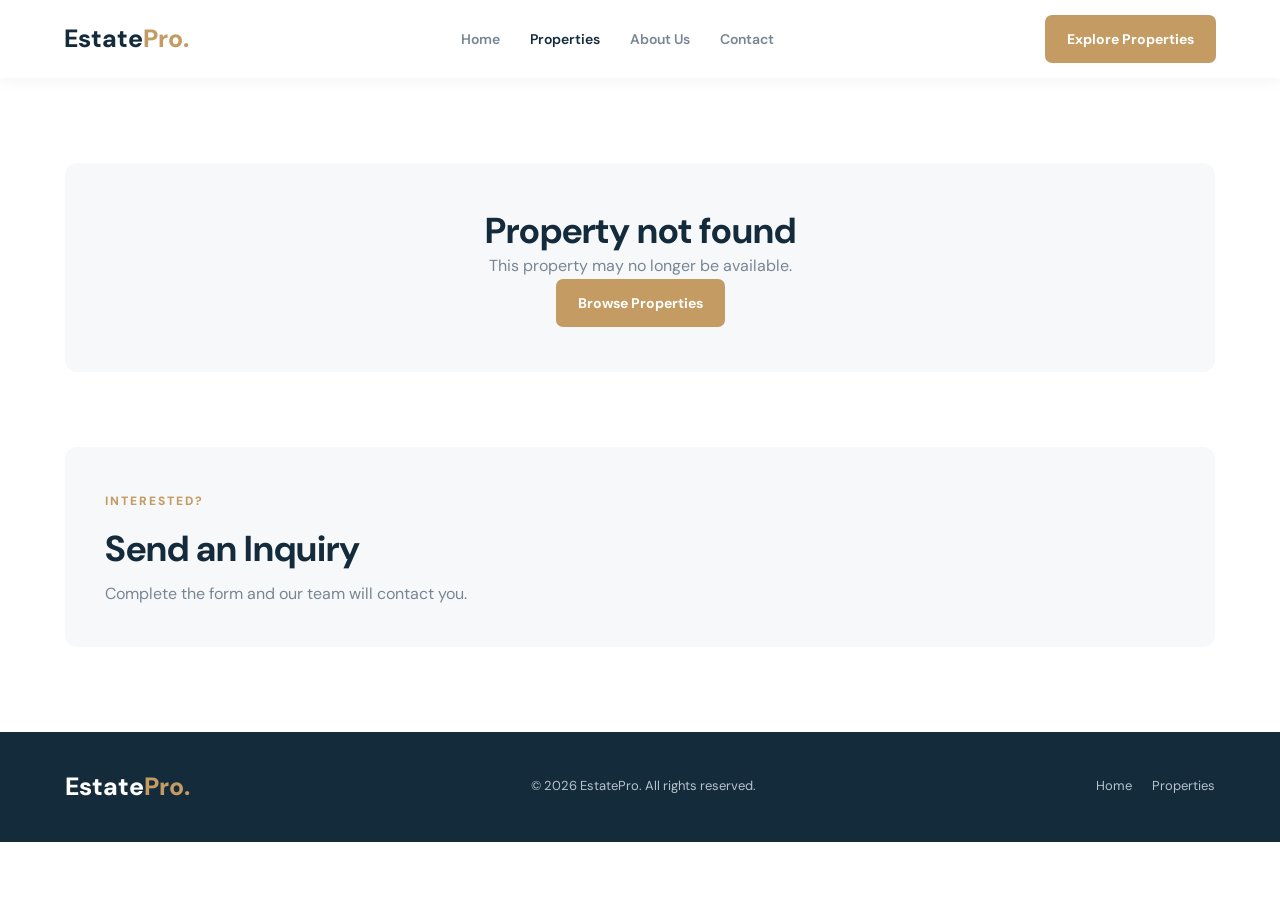
<file: property-details.html>
<!DOCTYPE html>
<html lang="en">
<head>
  <meta charset="UTF-8">
  <meta name="viewport" content="width=device-width, initial-scale=1.0">
  <title>Property Details | EstatePro</title>
  <link rel="stylesheet" href="css/style.css">
</head>
<body>

<header class="navbar">
  <a href="index.html" class="logo">Estate<span>Pro.</span></a>
  <button class="menu-toggle" id="menuToggle" aria-label="Toggle navigation">☰</button>
  <nav class="nav-links" id="navLinks">
    <a href="index.html">Home</a>
    <a href="properties.html" class="active">Properties</a>
    <a href="index.html#about">About Us</a>
    <a href="index.html#contact">Contact</a>
  </nav>
  <a href="properties.html" class="btn btn-primary nav-btn">Explore Properties</a>
</header>

<main class="container section">
  <div id="propertyDetails">
    <p>Loading property...</p>
  </div>

  <section class="inquiry-section" id="inquiry">
    <div>
      <span class="eyebrow">INTERESTED?</span>
      <h2>Send an Inquiry</h2>
      <p>Complete the form and our team will contact you.</p>
    </div>

    <form id="inquiryForm" class="inquiry-form">
      <input type="hidden" id="inquiryPropertyId">

      <div class="field">
        <label for="inquiryName">Full Name</label>
        <input id="inquiryName" type="text" required placeholder="Your name">
      </div>

      <div class="field">
        <label for="inquiryEmail">Email Address</label>
        <input id="inquiryEmail" type="email" required placeholder="Your email">
      </div>

      <div class="field">
        <label for="inquiryPhone">Phone Number</label>
        <input id="inquiryPhone" type="tel" required placeholder="Your phone">
      </div>

      <div class="field">
        <label for="inquiryMessage">Message</label>
        <textarea id="inquiryMessage" rows="4" placeholder="I'm interested in this property..."></textarea>
      </div>

      <button type="submit" class="btn btn-primary">Submit Inquiry</button>
      <p id="inquiryFeedback" class="form-feedback" aria-live="polite"></p>
    </form>
  </section>
</main>

<footer class="footer">
  <div class="container footer-content">
    <a href="index.html" class="logo">Estate<span>Pro.</span></a>
    <p>© 2026 EstatePro. All rights reserved.</p>
    <div><a href="index.html">Home</a><a href="properties.html">Properties</a></div>
  </div>
</footer>

<script src="js/script.js"></script>
</body>
</html>
</file>
<file: css/style.css>
@import url('https://fonts.googleapis.com/css2?family=DM+Sans:wght@400;500;600;700;800&display=swap');

:root {
  --primary: #142b3b;
  --primary-light: #24475c;
  --accent: #c49b62;
  --background: #f7f8fa;
  --white: #fff;
  --text: #263746;
  --muted: #788693;
  --border: #e5e9ed;
  --radius: 12px;
}

* {
  margin: 0;
  padding: 0;
  box-sizing: border-box;
}

html {
  scroll-behavior: smooth;
}

body {
  font-family: 'DM Sans', sans-serif;
  color: var(--text);
  background: var(--white);
  line-height: 1.6;
}

a {
  text-decoration: none;
  color: inherit;
}

button, input, select, textarea {
  font: inherit;
}

button {
  cursor: pointer;
}

.container {
  width: min(1150px, 90%);
  margin: auto;
}

.navbar {
  min-height: 78px;
  padding: 14px 5%;
  display: flex;
  align-items: center;
  justify-content: space-between;
  gap: 24px;
  background: var(--white);
  position: sticky;
  top: 0;
  z-index: 100;
  box-shadow: 0 2px 15px rgba(0,0,0,.05);
}

.logo {
  font-size: 25px;
  font-weight: 800;
  color: var(--primary);
}

.logo span {
  color: var(--accent);
}

.nav-links {
  display: flex;
  gap: 30px;
  align-items: center;
}

.nav-links a {
  color: var(--muted);
  font-size: 14px;
  font-weight: 600;
}

.nav-links a:hover,
.nav-links a.active {
  color: var(--primary);
}

.btn {
  border: 0;
  border-radius: 7px;
  padding: 13px 22px;
  display: inline-flex;
  justify-content: center;
  align-items: center;
  font-weight: 700;
  font-size: 14px;
  transition: .2s;
}

.btn-primary {
  background: var(--accent);
  color: var(--white);
}

.btn-primary:hover {
  background: #ad824b;
  transform: translateY(-2px);
}

.btn-outline {
  border: 1px solid var(--border);
  background: white;
  color: var(--primary);
}

.menu-toggle {
  display: none;
  border: 0;
  background: transparent;
  font-size: 26px;
  color: var(--primary);
}

.hero {
  min-height: 590px;
  display: flex;
  align-items: center;
  background:
    linear-gradient(90deg, rgba(11,30,44,.88), rgba(11,30,44,.25)),
    url('https://images.unsplash.com/photo-1600596542815-ffad4c1539a9?auto=format&fit=crop&w=2000&q=85') center/cover;
  color: white;
}

.hero-content {
  width: min(1150px, 90%);
  margin: auto;
}

.eyebrow {
  color: var(--accent);
  font-size: 12px;
  font-weight: 800;
  letter-spacing: 2px;
  display: inline-block;
  margin-bottom: 15px;
}

.hero h1 {
  font-size: clamp(40px, 6vw, 68px);
  line-height: 1.12;
  max-width: 650px;
  margin-bottom: 20px;
}

.hero p {
  color: #e0e5e8;
  max-width: 480px;
  margin-bottom: 30px;
}

.search-section {
  position: relative;
  margin-top: -42px;
  z-index: 2;
}

.search-box,
.filters {
  display: grid;
  grid-template-columns: repeat(3, 1fr) auto;
  gap: 16px;
  align-items: end;
  padding: 25px;
  background: white;
  border-radius: var(--radius);
  box-shadow: 0 10px 40px rgba(0,0,0,.09);
}

.field {
  display: flex;
  flex-direction: column;
  gap: 7px;
}

.field label {
  font-size: 13px;
  font-weight: 700;
  color: var(--primary);
}

.field input,
.field select,
.field textarea {
  width: 100%;
  border: 1px solid var(--border);
  border-radius: 7px;
  padding: 12px;
  outline: none;
  background: white;
  color: var(--text);
}

.field input:focus,
.field select:focus,
.field textarea:focus {
  border-color: var(--accent);
  box-shadow: 0 0 0 3px rgba(196,155,98,.12);
}

.section {
  padding-top: 85px;
  padding-bottom: 85px;
}

.section-heading {
  display: flex;
  justify-content: space-between;
  align-items: end;
  gap: 20px;
  margin-bottom: 35px;
}

h2 {
  color: var(--primary);
  font-size: clamp(26px, 4vw, 36px);
  line-height: 1.25;
}

.section-heading p,
.contact-section p,
.page-banner p {
  color: var(--muted);
  margin-top: 9px;
}

.text-link {
  color: var(--accent);
  font-weight: 700;
}

.property-grid {
  display: grid;
  grid-template-columns: repeat(3, 1fr);
  gap: 25px;
}

.property-card {
  border: 1px solid var(--border);
  border-radius: var(--radius);
  overflow: hidden;
  background: white;
  transition: .25s;
}

.property-card:hover {
  transform: translateY(-5px);
  box-shadow: 0 12px 30px rgba(0,0,0,.08);
}

.property-image {
  height: 230px;
  position: relative;
  overflow: hidden;
}

.property-image img {
  width: 100%;
  height: 100%;
  object-fit: cover;
  transition: .4s;
}

.property-card:hover .property-image img {
  transform: scale(1.05);
}

.property-tag {
  position: absolute;
  top: 15px;
  left: 15px;
  background: var(--accent);
  color: white;
  border-radius: 4px;
  padding: 5px 10px;
  font-size: 11px;
  font-weight: 700;
}

.property-info {
  padding: 20px;
}

.property-info h3 {
  color: var(--primary);
  font-size: 19px;
  margin-bottom: 7px;
}

.property-location {
  color: var(--muted);
  font-size: 13px;
  margin-bottom: 16px;
}

.property-meta {
  display: flex;
  gap: 16px;
  padding: 14px 0;
  border-top: 1px solid var(--border);
  border-bottom: 1px solid var(--border);
  color: var(--muted);
  font-size: 12px;
}

.property-bottom {
  display: flex;
  align-items: center;
  justify-content: space-between;
  gap: 10px;
  margin-top: 16px;
}

.property-price {
  font-size: 18px;
  font-weight: 800;
  color: var(--primary);
}

.view-details {
  color: var(--accent);
  font-size: 13px;
  font-weight: 700;
}

.about-section {
  background: var(--background);
  padding: 75px 0;
}

.about-content {
  display: grid;
  grid-template-columns: 1fr 1fr;
  gap: 60px;
  align-items: center;
}

.about-content p {
  color: var(--muted);
}

.contact-section {
  display: flex;
  align-items: center;
  justify-content: space-between;
  gap: 30px;
}

.footer {
  background: var(--primary);
  color: white;
  padding: 35px 0;
}

.footer-content {
  display: flex;
  justify-content: space-between;
  align-items: center;
  gap: 20px;
  flex-wrap: wrap;
}

.footer .logo {
  color: white;
}

.footer p,
.footer a:not(.logo) {
  color: #b7c3cc;
  font-size: 13px;
}

.footer-content > div {
  display: flex;
  gap: 20px;
}

.page-banner {
  background: var(--background);
  padding: 65px 0;
}

.page-banner h1 {
  color: var(--primary);
  font-size: clamp(32px, 5vw, 48px);
}

.filters {
  grid-template-columns: repeat(4, 1fr) auto auto;
  box-shadow: none;
  border: 1px solid var(--border);
  margin-bottom: 45px;
}

.results-heading {
  display: flex;
  justify-content: space-between;
  margin-bottom: 25px;
}

.results-heading h2 {
  font-size: 25px;
}

#resultsCount {
  color: var(--muted);
  font-size: 14px;
}

.empty-state {
  grid-column: 1 / -1;
  text-align: center;
  color: var(--muted);
  padding: 45px 15px;
  background: var(--background);
  border-radius: var(--radius);
}

.details-layout {
  display: grid;
  grid-template-columns: 1.5fr 1fr;
  gap: 35px;
  align-items: start;
}

.details-image {
  width: 100%;
  height: 430px;
  object-fit: cover;
  border-radius: var(--radius);
}

.details-content h1 {
  color: var(--primary);
  font-size: 32px;
  line-height: 1.2;
  margin-bottom: 10px;
}

.details-content .property-price {
  font-size: 25px;
  margin: 20px 0;
}

.details-content p {
  color: var(--muted);
}

.details-features {
  display: flex;
  flex-wrap: wrap;
  gap: 12px;
  margin: 25px 0;
}

.feature {
  background: var(--background);
  padding: 12px 15px;
  border-radius: 7px;
  font-size: 13px;
}

.details-description {
  margin-top: 25px;
}

.inquiry-section {
  margin-top: 75px;
  padding: 40px;
  border-radius: var(--radius);
  background: var(--background);
  display: grid;
  grid-template-columns: 1fr 1fr;
  gap: 50px;
}

.inquiry-section p {
  color: var(--muted);
  margin-top: 10px;
}

.inquiry-form {
  display: grid;
  gap: 15px;
}

.form-feedback {
  font-size: 14px;
  font-weight: 600;
}

@media (max-width: 950px) {
  .property-grid {
    grid-template-columns: repeat(2, 1fr);
  }

  .filters {
    grid-template-columns: repeat(2, 1fr);
  }

  .details-layout {
    grid-template-columns: 1fr;
  }
}

@media (max-width: 700px) {
  .navbar {
    flex-wrap: wrap;
  }

  .menu-toggle {
    display: block;
    margin-left: auto;
  }

  .nav-btn {
    display: none;
  }

  .nav-links {
    display: none;
    width: 100%;
    flex-direction: column;
    align-items: flex-start;
    padding: 10px 0;
  }

  .nav-links.open {
    display: flex;
  }

  .hero {
    min-height: 500px;
  }

  .search-box,
  .filters {
    grid-template-columns: 1fr;
  }

  .section-heading,
  .contact-section {
    align-items: flex-start;
    flex-direction: column;
  }

  .property-grid {
    grid-template-columns: 1fr;
  }

  .about-content,
  .inquiry-section {
    grid-template-columns: 1fr;
    gap: 25px;
  }

  .details-image {
    height: 280px;
  }

  .inquiry-section {
    padding: 25px;
  }

  .footer-content {
    flex-direction: column;
    align-items: flex-start;
  }
}
</file>
